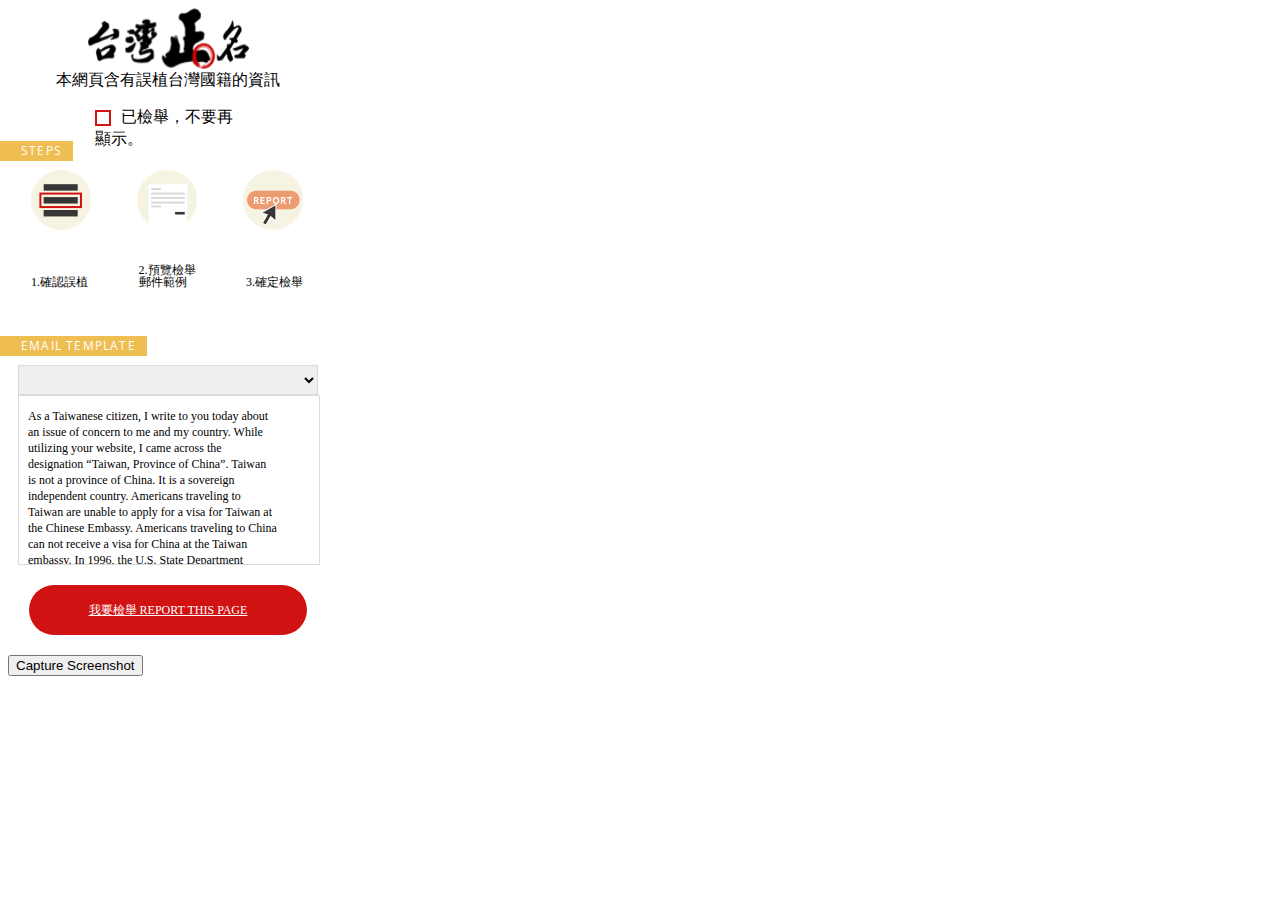
<file: popup.html>
<!doctype html>
<html>
  <head>
  <meta charset="UTF-8">
  <link href="https://fonts.googleapis.com/css?family=Open+Sans:400,600" rel="stylesheet">
  <link rel="stylesheet" href="css/style.css">
  <!-- <link rel="stylesheet" href="css/chrome-bootstrap.css"> -->
    <script src="js/jquery-3.1.1.min.js"></script>
    <script src="js/popup.js"></script>
  </head>
  <script src="js/background.js"></script>
  <body class="chrome-bootstrap">
    <img id="logo" src="../img/nameIsTaiwanLogo/name-is-taiwan-l-o-g-o.png">
    <p id="description">本網頁含有誤植台灣國籍的資訊</p>

    <form>
      <div>
        <label id="checkbox"><input id="cbox" type="checkbox" name="check" value="reported">已檢舉，不要再顯示。</label>
      </div>
    </form>

    <div class="tag">STEPS</div>
    <div class="step-item">
      <img src="../img/icon-check/i-c-o-n-1.png">
      <img src="../img/icon-preview/i-c-o-n-2.png">
      <img src="../img/icon-confirm/i-c-o-n-3.png">
    </div>
    <div class="step-item">
      <p>1.確認誤植</p>
      <p>2.預覽檢舉<br>  郵件範例</p>
      <p>3.確定檢舉</p>
    </div>

    <div class="tag">EMAIL TEMPLATE</div>
    <!--<input id="email-address" type="email" placeholder="admin@example.com"></input>-->
    <select id="email-addresses">
    </select>
    <div id="email-content">
      <p id="email-content-p">
      As a Taiwanese citizen, I write to you today about an issue of concern to me and my country.

While utilizing your website, I came across the designation “Taiwan, Province of China”.

Taiwan is not a province of China. It is a sovereign independent country. Americans traveling to Taiwan are unable to apply for a visa for Taiwan at the Chinese Embassy. Americans traveling to China can not receive a visa for China at the Taiwan embassy.

In 1996, the U.S. State Department released an unclassified memorandum providing guidelines on U.S. relations with Taiwan. The memorandum states that, since the U.S. has no diplomatic relations with the ROC, U.S. officials need to refer to Taiwan as "Taiwan." William J. Burns, Executive Secretary of the State Department at the time wrote in the memo that, terminology used by all state departments and agencies should be "[c]onsistent with the unofficial nature of U.S.‑Taiwan ties. We refer to Taiwan simply as Taiwan."

We would like to reiterate that Amtrak, the US Postal Service, the U.S. State Department and other federal agencies all refer to Taiwan simply as "Taiwan." And so do many other American companies and businesses after we approached them.

It is the sense of all 53 FAPA chapters of Taiwanese Americans here in the U.S. that the “Province of China” designation gravely infringes upon the sovereignty and dignity we enjoy as an independent nation.

I hereby request you to correct the terminology in reference to Taiwan and stop referring to Taiwan as a “Province of China.”

I thank you for your consideration and look forward to hearing from you.
      </p>
    </div>

    <a href="mailto:info@maris.nl" id="report-button" type="button">我要檢舉 REPORT THIS PAGE</a>

    <button id="screenshot-btn">Capture Screenshot</button>
  </body>
</html>
</file>
<file: css/style.css>
.chrome-bootstrap {
  width: 320px;
  height: 598px;
}

#logo {
  width: 161px;
  height: 61px;
  display: block;
  margin-left: auto;
  margin-right: auto;
}

#description {
  font-family: ".PingFang SC", sans-serif;
  font-size: 16px;
  color: #000000;
  margin-top: 1px;
  text-align: center;
}

#checkbox {
  width: 146px;
  height: 16px;
  display: block;
  margin-left: auto;
  margin-right: auto;
  margin-top: 14px;
  font-family: ".PingFang SC", sans-serif;
}

#cbox {
  width: 16px;
  height: 16px;
  border: solid 2px #d11212;
  margin-left: auto;
  margin-right: 10px;
  vertical-align: middle;
  position: relative;
  *overflow: hidden;
  -moz-appearance:none;
  -webkit-appearance:none;
  -o-appearance:none;
  outline: none;
}

div.tag {
  height: 20px;
  line-height: 20px;
  background: #efbe53;
  color: #ffffff;
  font-family: "Open Sans", sans-serif;
  font-size: 12px;
  letter-spacing: 1.2px;
  margin-top: 18px;
  margin-bottom: 9px;
  margin-left: -8px;
  padding-left: 21px;
  padding-right: 11px;
  display: inline-block;
}

div.step-item {
  text-align: justify;
  margin-left: 23px;
  margin-right: 25px;
}

div.step-item img {
  display: inline-block;
  width: 60px;
  height: 60px;
}

div.step-item p {
  display: inline-block;
  font-size: 12px;
  line-height: 12px;
}

div.step-item:after {
  content: '';
  display: inline-block;
  width: 100%;
}

#emails {
  width: 147px;
  height: 20px;
  background: #efbe53;
  color: white;
  text-align: center;
  margin-top: 16px;
}

#cbox {
  border: 2px solid #d11212;
}

#email-addresses {
  width: 300px;
  height: 30px;
  margin-left: 10px;
  margin-right: 10px;
  line-height: 30px;
  border: 1px solid #dadada;
  font-size: 14px;
  padding-left: 9px;
  font-family: "Open Sans", sans-serif;
}

#email-content {
  margin-left: 10px;
  margin-right: 10px;
  width: 300px;
  height: 168px;
  overflow-y: scroll;
  border: 1px solid #dadada;
}

#email-content-p {
  float: left;
  width: 249px;
  margin-left: 9px;
  margin-right: 42px;
  font-size: 12px;
  line-height: 16px;
  color: #000000;
}

#report-button {
  font-size: 12px;
  color: #ffffff;
  background: #d11212;
  border: none;
  width: 278px;
  height: 50px;
  border-radius: 47px;
  margin-top: 20px;
  margin-bottom: 20px;
  display: block;
  margin-left: auto;
  margin-right: auto;
  text-align: center;
  line-height:50px;
}
</file>
